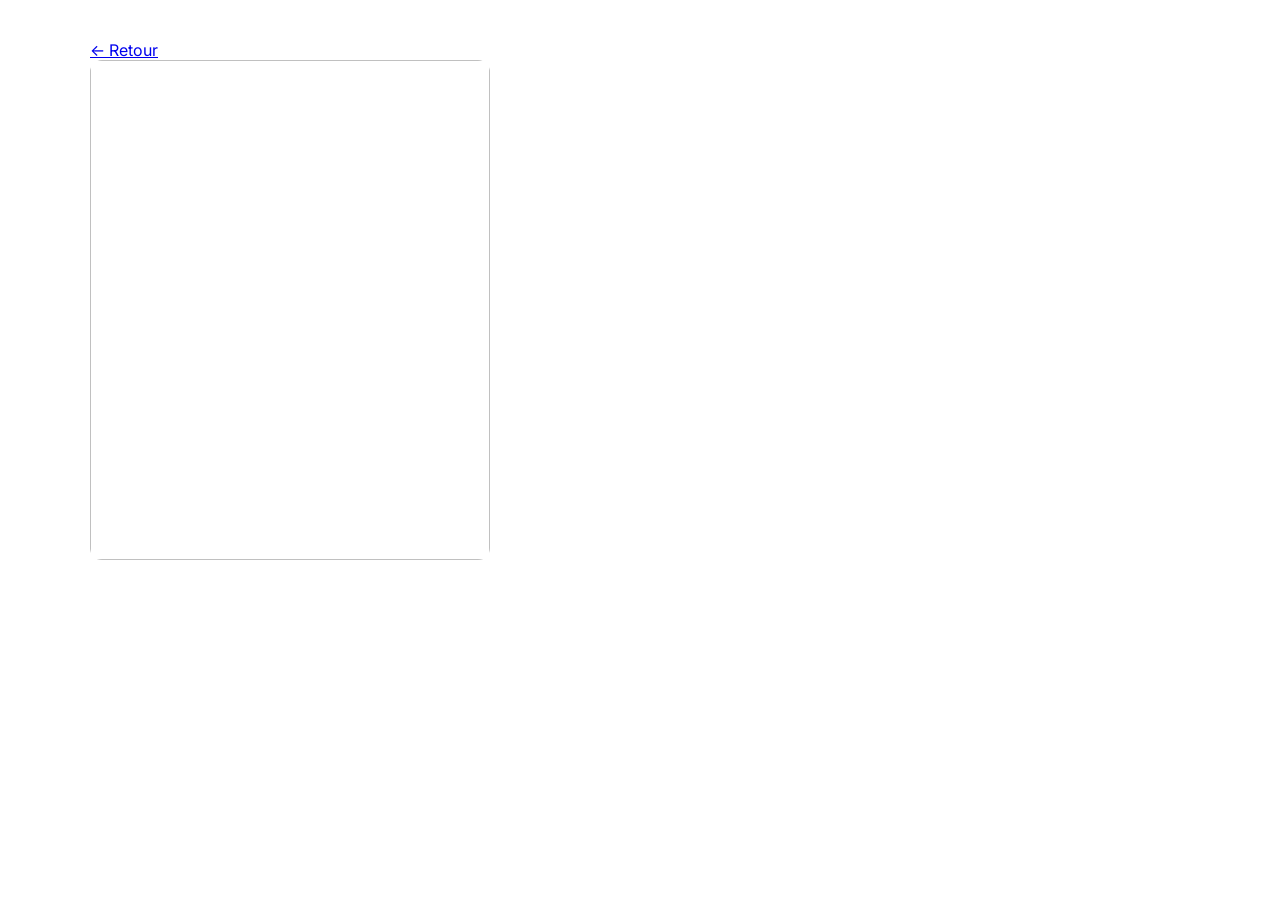
<file: product.html>
<!DOCTYPE html>
<html lang="fr">
<head>
<meta charset="UTF-8">
<title>Détail Produit</title>
<meta name="viewport" content="width=device-width, initial-scale=1.0">

<link href="https://fonts.googleapis.com/css2?family=Playfair+Display&family=Inter&display=swap" rel="stylesheet">

<style>
body{margin:0;font-family:Inter,sans-serif}

.container{
  max-width:1100px;
  margin:auto;
  padding:40px;
}

.product-layout{
  display:flex;
  gap:50px;
  flex-wrap:wrap;
}

.main-image{
  width:400px;
  height:500px;
  object-fit:cover;
  border-radius:12px;
}

.thumbnails{
  display:flex;
  gap:10px;
  margin-top:10px;
}

.thumb{
  width:70px;
  height:90px;
  object-fit:cover;
  cursor:pointer;
  opacity:.6;
}

.thumb.active{
  opacity:1;
  border:2px solid #a77a7a;
}

.product-info{
  max-width:500px;
}

.product-name{
  font-size:28px;
}

.product-price{
  font-size:22px;
  font-weight:600;
  margin-top:10px;
}

.product-source{
  color:#a77a7a;
  margin-top:5px;
}

.product-size{
  margin-top:5px;
  font-size:14px;
}
</style>
</head>

<body>

<div class="container">

<a href="index.html">← Retour</a>

<div class="product-layout">

<div>
<img class="main-image">
<div class="thumbnails"></div>
</div>

<div class="product-info">
<h2 class="product-name"></h2>
<p class="product-description"></p>
<p class="product-price"></p>
<p class="product-source"></p>
<p class="product-size"></p>
</div>

</div>

</div>

<script>
const id=new URLSearchParams(window.location.search).get("id");

fetch("json/products.json")
.then(res=>res.json())
.then(products=>{

const p=products.find(x=>x.id===id);
if(!p) return;

document.querySelector(".product-name").textContent=p.name;
document.querySelector(".product-description").textContent=p.description;
document.querySelector(".product-price").textContent=p.price;
document.querySelector(".product-source").textContent="Source : "+p.source;

/* ✅ taille uniquement si existe */
const sizeEl=document.querySelector(".product-size");

if(p.size){
  sizeEl.textContent="Tailles : "+p.size;
}else{
  sizeEl.style.display="none";
}

const main=document.querySelector(".main-image");
const thumbs=document.querySelector(".thumbnails");

main.src=p.images[0];

p.images.forEach((src,i)=>{
const img=document.createElement("img");
img.src=src;
img.className="thumb";

if(i===0) img.classList.add("active");

img.onclick=()=>{
main.src=src;
document.querySelectorAll(".thumb").forEach(t=>t.classList.remove("active"));
img.classList.add("active");
};

thumbs.appendChild(img);
});

});
</script>

</body>
</html>
</file>
